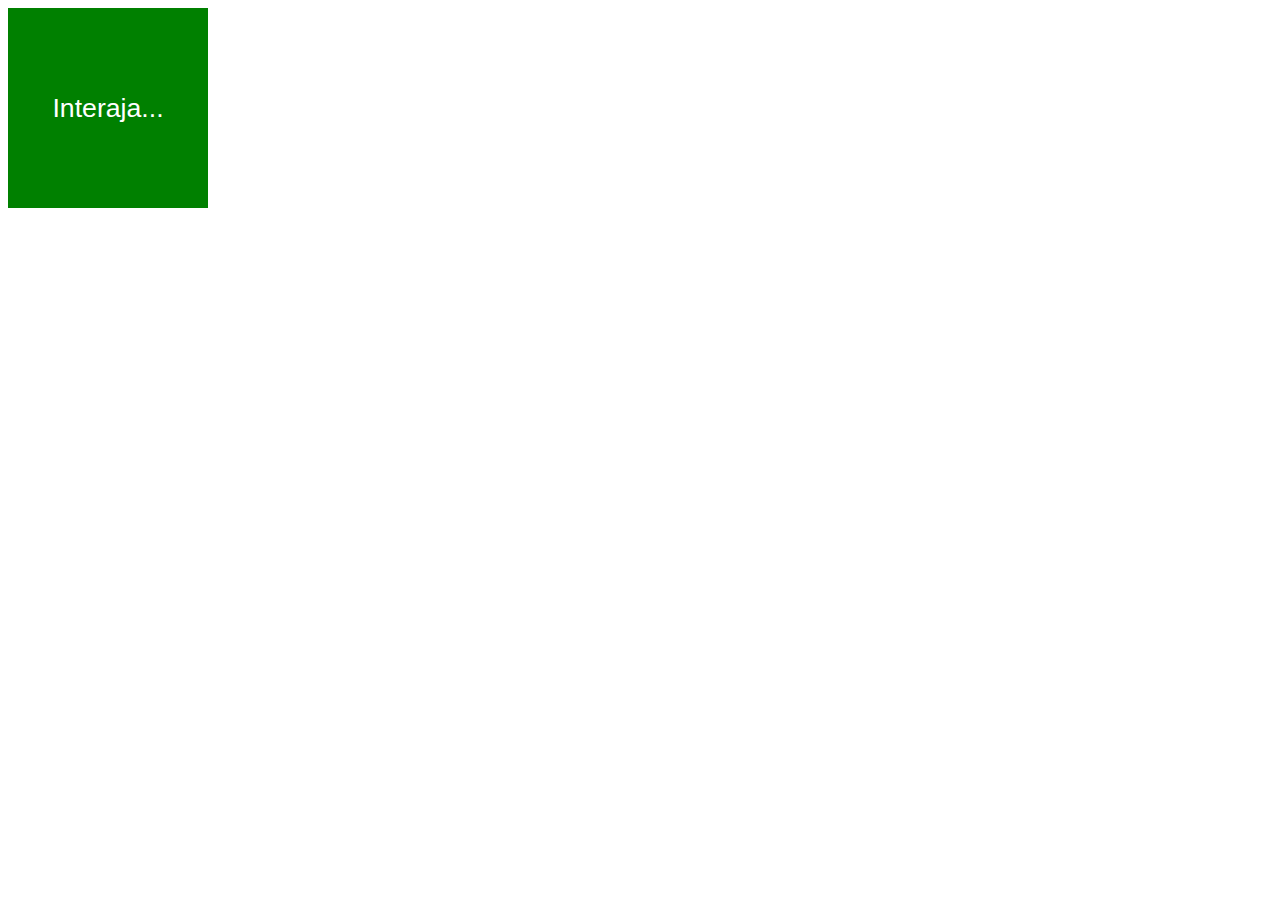
<file: aula-10/index.html>
<!DOCTYPE html>
<html lang="pt-BR">
<head>
  <meta charset="UTF-8">
  <meta http-equiv="X-UA-Compatible" content="IE=edge">
  <meta name="viewport" content="width=device-width, initial-scale=1.0">
  <title>Document</title>
  <style>
    div#area{
      font: normal 20pt Arial;
      background: green;
      color: white;
      width: 200px;
      height: 200px;
      line-height: 200px;
      text-align: center;
    }
  </style>
</head>
<body>
  <div id="area" onclick="clicar()" onmouseenter="entrar()" onmouseout="saiu()">
    Interaja...
  </div>

  <script>

    var a = document.getElementById('area');

    function clicar() {
      a.innerText = 'Clicou!'
      a.style.background = 'red'
    }

    function entrar(){
      a.innerText = 'Entrou!'
    }

    function saiu(){
      a.innerText = 'Saiu!'
      a.style.background = 'green'
    }

  </script>
</body>
</html>
</file>
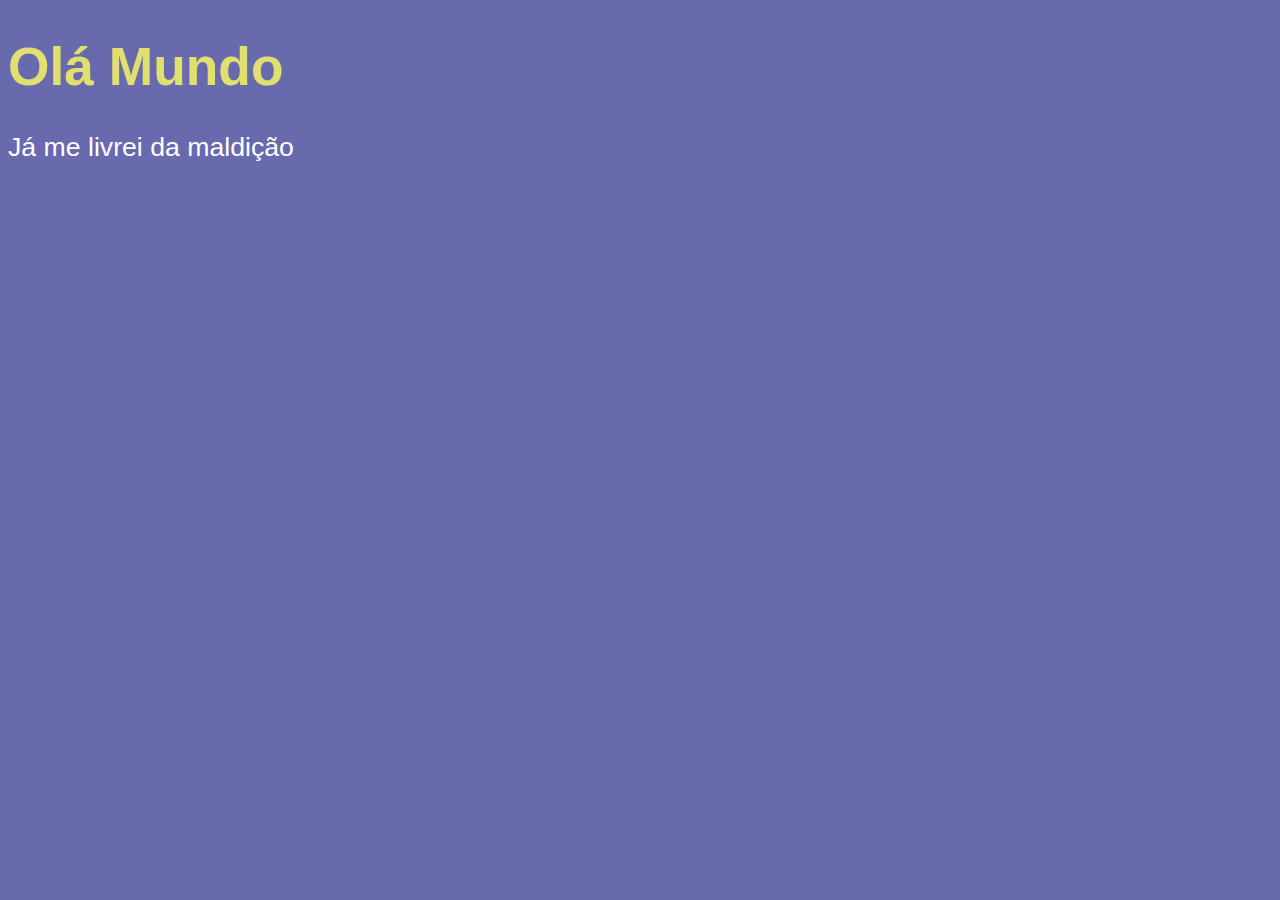
<file: aula-1/aula1.html>
<!DOCTYPE html>
<html lang="pt-BR">
<head>
  <meta charset="UTF-8">
  <meta http-equiv="X-UA-Compatible" content="IE=edge">
  <meta name="viewport" content="width=device-width, initial-scale=1.0">
  <title>Document</title>
  <link rel="stylesheet" href="style.css">
</head>
<body>
  <h1>Olá Mundo</h1>
  <p>Já me livrei da maldição</p>
  <script src="./script.js"></script>
</body>
</html>
</file>
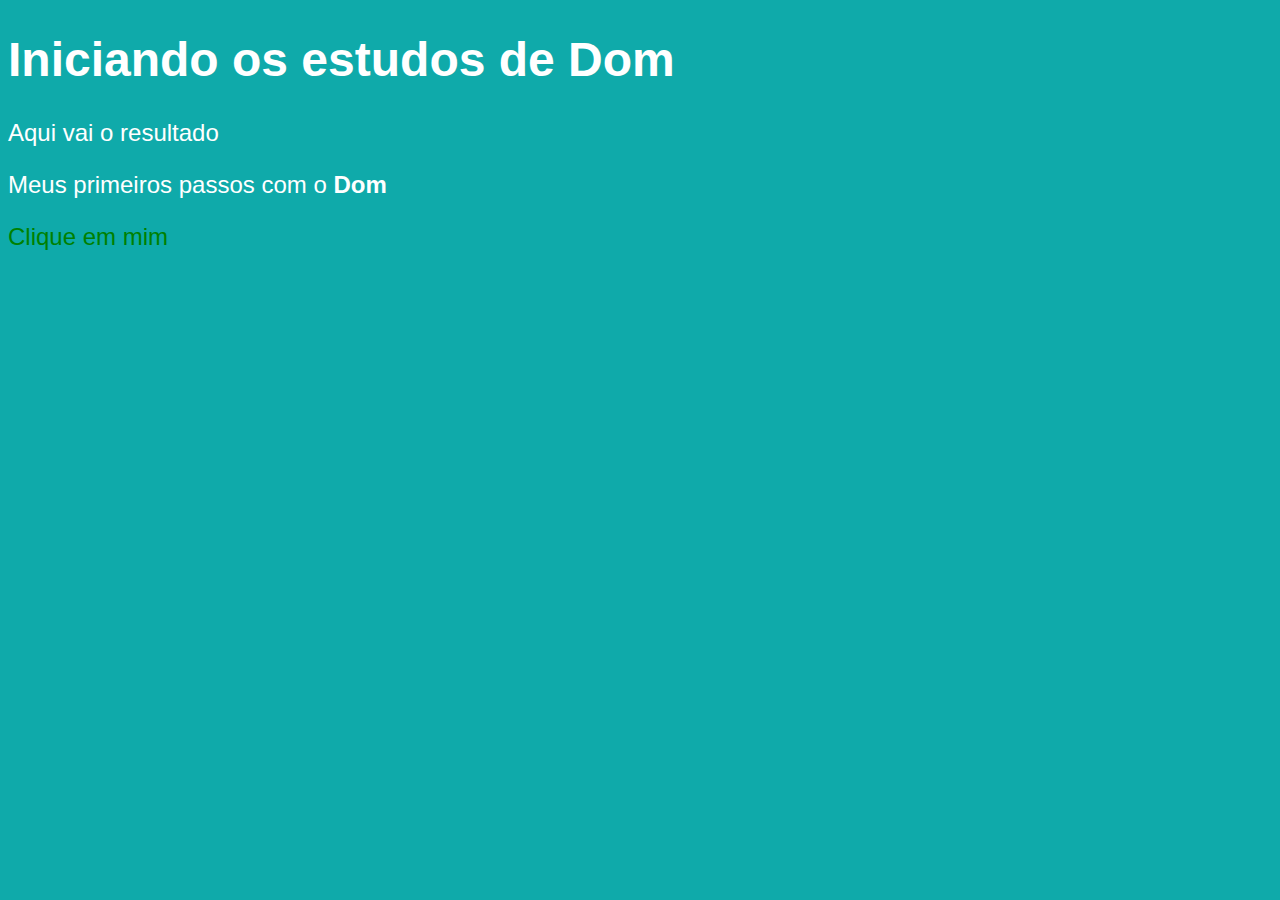
<file: aula-9/exercício-1.html>
<!DOCTYPE html>
<html lang="en">
<head>
  <meta charset="UTF-8">
  <meta http-equiv="X-UA-Compatible" content="IE=edge">
  <meta name="viewport" content="width=device-width, initial-scale=1.0">
  <link rel="stylesheet" href="style-exercício-1.css">
  <title>Primeiros passos com DOM</title>
</head>
<body>
  <h1>Iniciando os estudos de Dom</h1>
  <p>Aqui vai o resultado</p>
  <p>Meus primeiros passos com o <strong>Dom</strong></p>
  <div id="clica">Clique em mim</div>
  <script src="./script-exercício-1.js"></script>
</body>
</html>
</file>
<file: aula-1/style.css>
body {
  background-color: rgb(105, 105, 173);
  color: white;
  font: normal 20pt Arial;
}

h1 {
  color: rgb(224, 224, 112);
}
</file>
<file: aula-9/style-exercício-1.css>
body{
  background-color: rgb(15, 170, 170);
  color: white;
  font: normal 18pt Arial;
}
</file>
